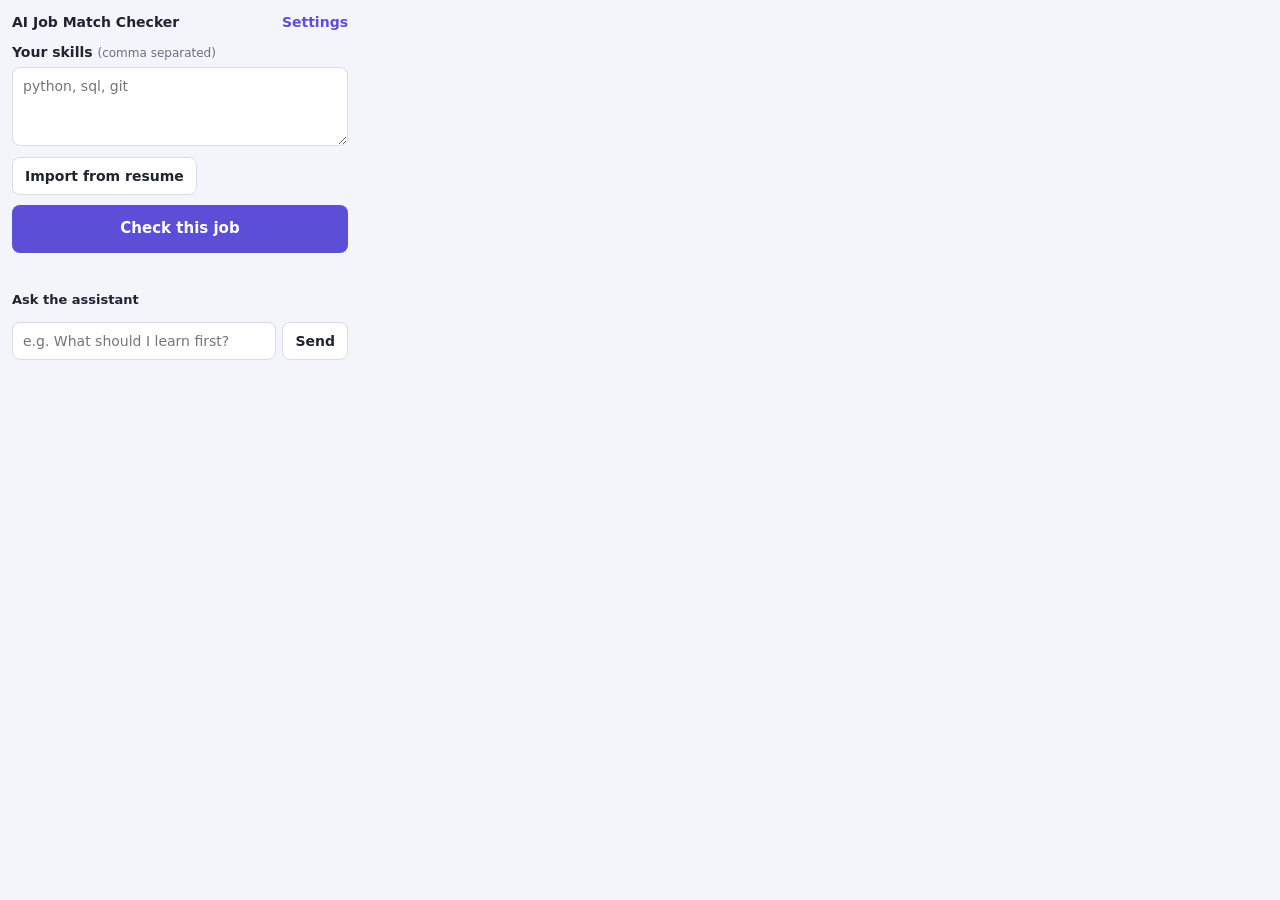
<file: extension/popup.html>
<!DOCTYPE html>
<html lang="en">
<head>
    <meta charset="UTF-8">
    <meta name="viewport" content="width=device-width, initial-scale=1.0">
    <title>AI Job Match Checker</title>
    <link rel="stylesheet" href="popup.css">
</head>
<body>
    <header>
        <strong>AI Job Match Checker</strong>
        <button id="settings-toggle" class="link" type="button">Settings</button>
    </header>

    <section id="settings" hidden>
        <label for="api-url">Server address</label>
        <input id="api-url" type="text" placeholder="http://127.0.0.1:5000">
        <p class="hint">Where your AI Hiring Agent app is running. The job text and your skills are sent only to this address.</p>
        <button id="save-settings" type="button" class="secondary">Save</button>
    </section>

    <section id="skills-section">
        <label for="skills">Your skills <span class="hint">(comma separated)</span></label>
        <textarea id="skills" rows="3" placeholder="python, sql, git"></textarea>
        <div class="row">
            <button id="import-btn" type="button" class="secondary">Import from resume</button>
            <span id="skills-count" class="hint"></span>
        </div>
        <input id="resume-file" type="file" accept=".pdf,.docx" hidden>
    </section>

    <button id="check-btn" type="button" class="primary">Check this job</button>
    <p id="status" class="status" role="status"></p>

    <section id="result" hidden>
        <div class="score-row">
            <div id="pct" class="pct">0%</div>
            <div><div id="verdict" class="verdict"></div><div id="job-title" class="hint"></div></div>
        </div>
        <div class="bar"><span id="bar-fill"></span></div>
        <h3>You have</h3>
        <div id="matched" class="chips"></div>
        <h3>Missing</h3>
        <div id="missing" class="chips"></div>
        <p id="roadmap" class="roadmap"></p>
    </section>

    <section id="chat">
        <h3>Ask the assistant</h3>
        <div id="chat-log" class="chat-log"></div>
        <form id="chat-form">
            <input id="chat-input" type="text" maxlength="500" placeholder="e.g. What should I learn first?" aria-label="Message">
            <button type="submit" class="secondary">Send</button>
        </form>
    </section>

    <script src="popup.js"></script>
</body>
</html>
</file>
<file: extension/popup.css>
* { box-sizing: border-box; }
body { width: 360px; margin: 0; padding: 12px; font: 14px/1.45 system-ui, -apple-system, "Segoe UI", sans-serif; color: #1f2430; background: #f4f5fb; }
header { display: flex; justify-content: space-between; align-items: center; margin-bottom: 10px; }
h3 { font-size: 13px; margin: 12px 0 6px; }
label { display: block; font-weight: 600; margin-bottom: 4px; }
input[type=text], textarea { width: 100%; padding: 8px 10px; border: 1px solid #d9dce6; border-radius: 8px; font: inherit; background: #fff; }
textarea { resize: vertical; }
section { margin-bottom: 10px; }
button { font: inherit; font-weight: 600; border-radius: 8px; padding: 8px 12px; cursor: pointer; border: 1px solid transparent; }
button:disabled { opacity: .6; cursor: default; }
.primary { width: 100%; padding: 12px; background: #5b4fd8; color: #fff; font-size: 15px; }
.primary:hover:not(:disabled) { background: #463bb8; }
.secondary { background: #fff; border-color: #d9dce6; color: #1f2430; }
.link { background: none; border: 0; color: #5b4fd8; padding: 0; }
.row { display: flex; gap: 10px; align-items: center; margin-top: 6px; }
.hint { color: #667085; font-weight: 400; font-size: 12px; }
.status { min-height: 18px; margin: 8px 0 0; color: #667085; }
.status.error { color: #b42318; }
#result { background: #fff; border: 1px solid #e4e7ee; border-radius: 10px; padding: 12px; margin-top: 10px; }
.score-row { display: flex; gap: 12px; align-items: center; }
.pct { font-size: 30px; font-weight: 700; min-width: 76px; }
.verdict { font-weight: 700; }
.bar { height: 8px; background: #e4e7ee; border-radius: 999px; overflow: hidden; margin: 8px 0; }
.bar span { display: block; height: 100%; width: 0; background: #5b4fd8; transition: width .4s; }
.chips { display: flex; flex-wrap: wrap; gap: 5px; }
.chip { padding: 2px 9px; border-radius: 999px; font-size: 12px; }
.chip.ok { background: #e3f6ee; color: #12805c; }
.chip.miss { background: #fde8e6; color: #b42318; }
.none { color: #667085; font-size: 12px; }
.roadmap { font-size: 13px; margin: 10px 0 0; }
.roadmap a { color: #5b4fd8; font-weight: 600; }
.chat-log { max-height: 160px; overflow-y: auto; margin-bottom: 6px; }
.msg { padding: 7px 10px; border-radius: 10px; margin-bottom: 6px; white-space: pre-wrap; word-wrap: break-word; font-size: 13px; }
.msg.bot { background: #fff; border: 1px solid #e4e7ee; }
.msg.me { background: #5b4fd8; color: #fff; margin-left: 30px; }
.msg a { color: #5b4fd8; font-weight: 600; }
#chat-form { display: flex; gap: 6px; }
#chat-form input { flex: 1; }
</file>
